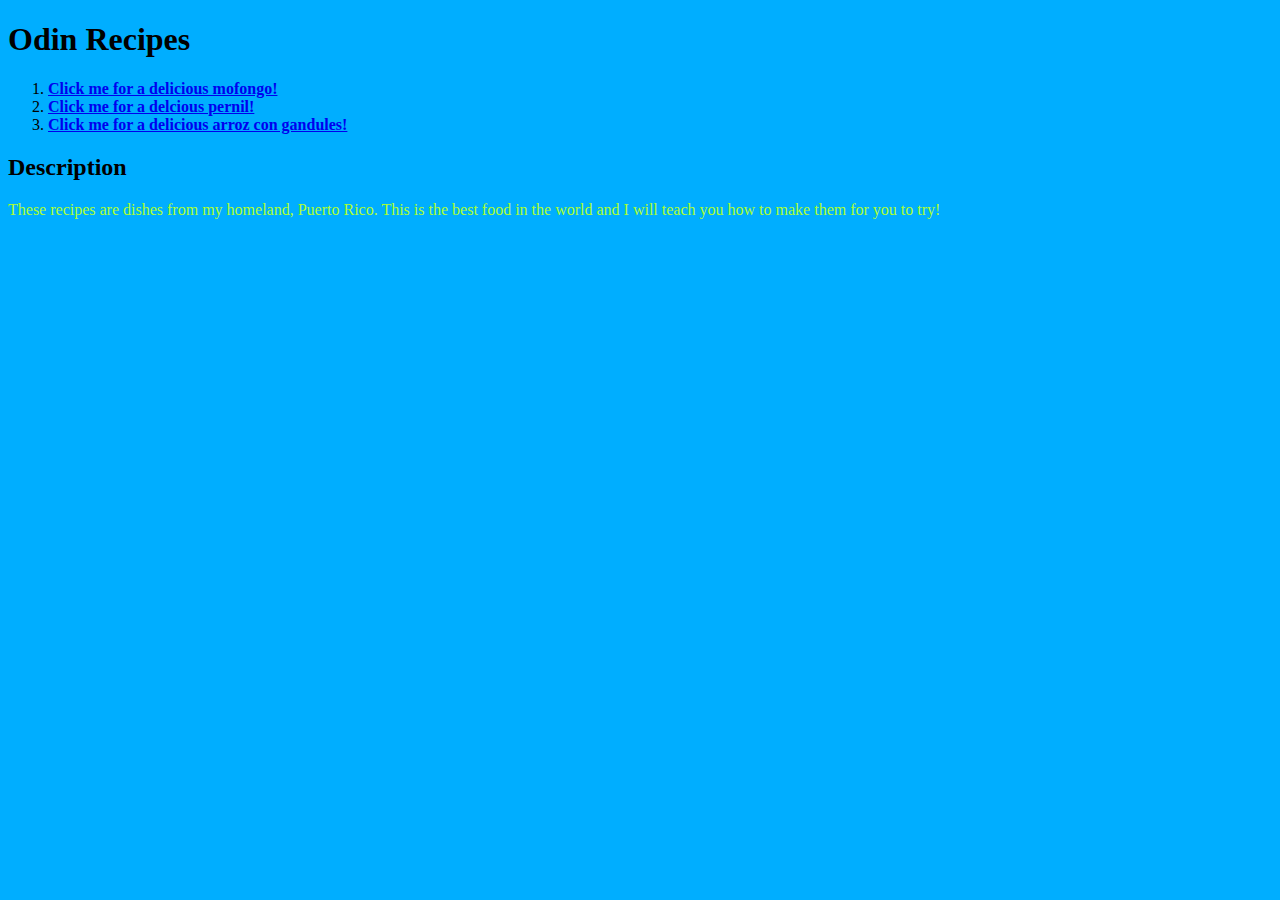
<file: index.html>
<!DOCTYPE html>
<html lang="en">
<head>
   <meta charset="UTF-8">
   <meta http-equiv="X-UA-Compatible" content="IE=edge">
   <meta name="viewport" content="width=device-width, initial-scale=1.0">
   <title>Mofongo Recipe</title>
   <link rel="stylesheet" href="styles.css">
</head>
<body>
   <h1>Odin Recipes</h1>
   <ol>
      <li><div class = "food"><a href="recipes/mofongo.html">Click me for a delicious mofongo!</a></div></li>
      <li><div class = "food"><a href="recipes/pernil.html">Click me for a delcious pernil!</a></div></li>
      <li><div class = "food"><a href="recipes/gandules.html">Click me for a delicious arroz con gandules!</a></div></li>
   </ol>
   

   <h2>Description</h2>
   <p>These recipes are dishes from my homeland, Puerto Rico. This is the best food in the world and I will teach you how to make them for you to try!</p>
   
</body>
</html>
</file>
<file: styles.css>
p {
    color: greenyellow;
}

* {
    background-color: rgb(0, 174, 255);
}

.food {
    font-weight: bold;
}
</file>
